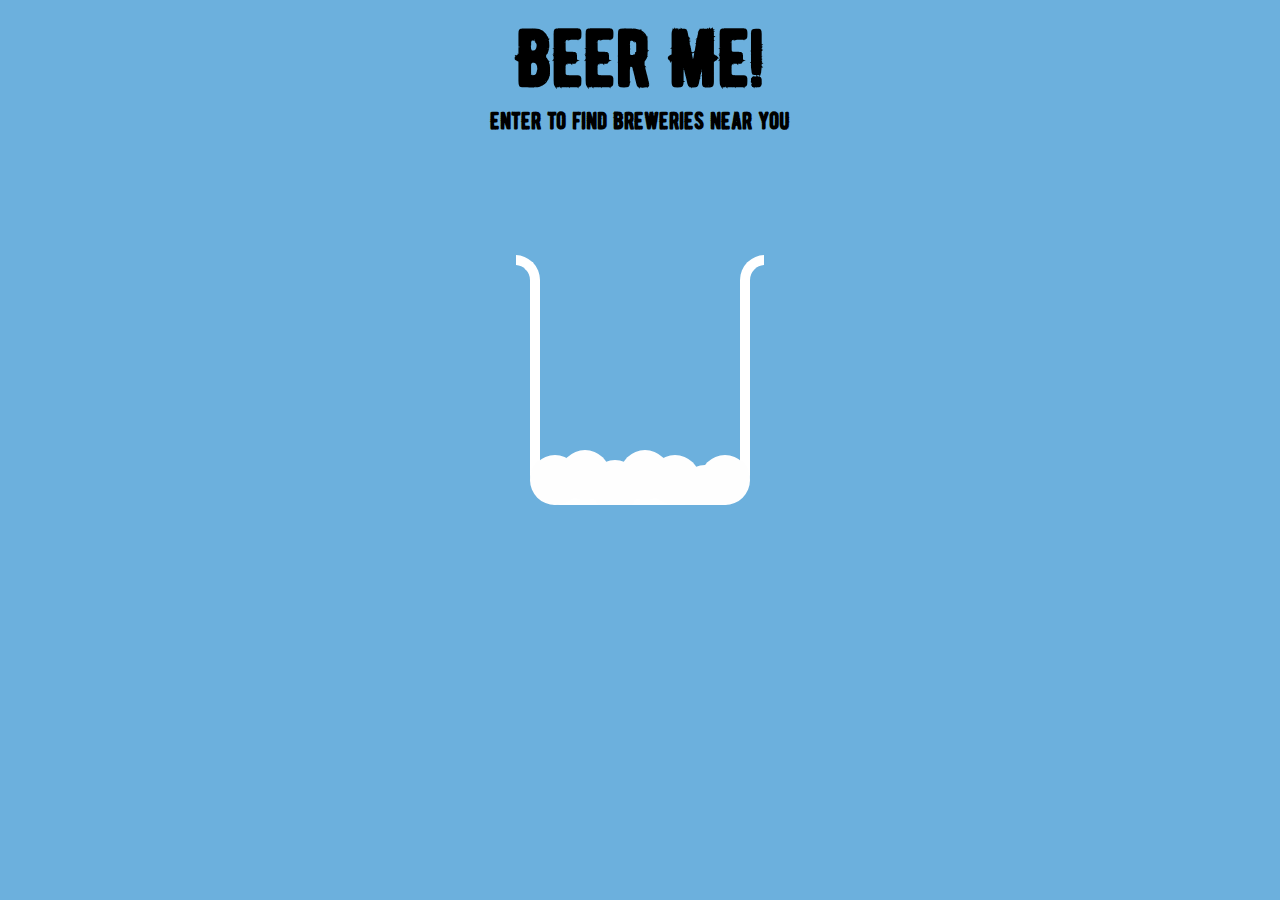
<file: index.html>
<!DOCTYPE html>
<html>
    <head>
        <meta charset="utf-8">
        <link rel="stylesheet" href="style/landing.css">
        <link href="https://fonts.googleapis.com/css?family=Special+Elite" rel="stylesheet">
        <title>Beer Me!</title>
    </head>
<body>
    <div class="header">
        <h1 class="title">Beer Me!</h1>
        <h3 class="quote">enter to find breweries near you</h3>
    </div>
    <div id="container">
        <div class="pour"></div>
        <div id="beaker">
            <div class="beer-foam">
                <div class="foam-1"></div>
                <div class="foam-2"></div>
                <div class="foam-3"></div>
                <div class="foam-4"></div>
                <div class="foam-5"></div>
                <div class="foam-6"></div>
                <div class="foam-7"></div>
            </div>
            <div id="liquid">
                <div class="bubble bubble1"></div>
                <div class="bubble bubble2"></div>
                <div class="bubble bubble3"></div>
                <div class="bubble bubble4"></div>
                <div class="bubble bubble5"></div>
            </div>
        </div>
    </div>
    <div class="hidden" id="button">
        <a class="btn" href="main.html">Find me a Beer!</a>
    </div>


    <script src="https://ajax.googleapis.com/ajax/libs/jquery/3.1.0/jquery.min.js"></script>
    <script src="style/landing.js"></script>
    <script src="https://maxcdn.bootstrapcdn.com/bootstrap/3.3.7/js/bootstrap.min.js"></script>

</body>
</html>
</file>
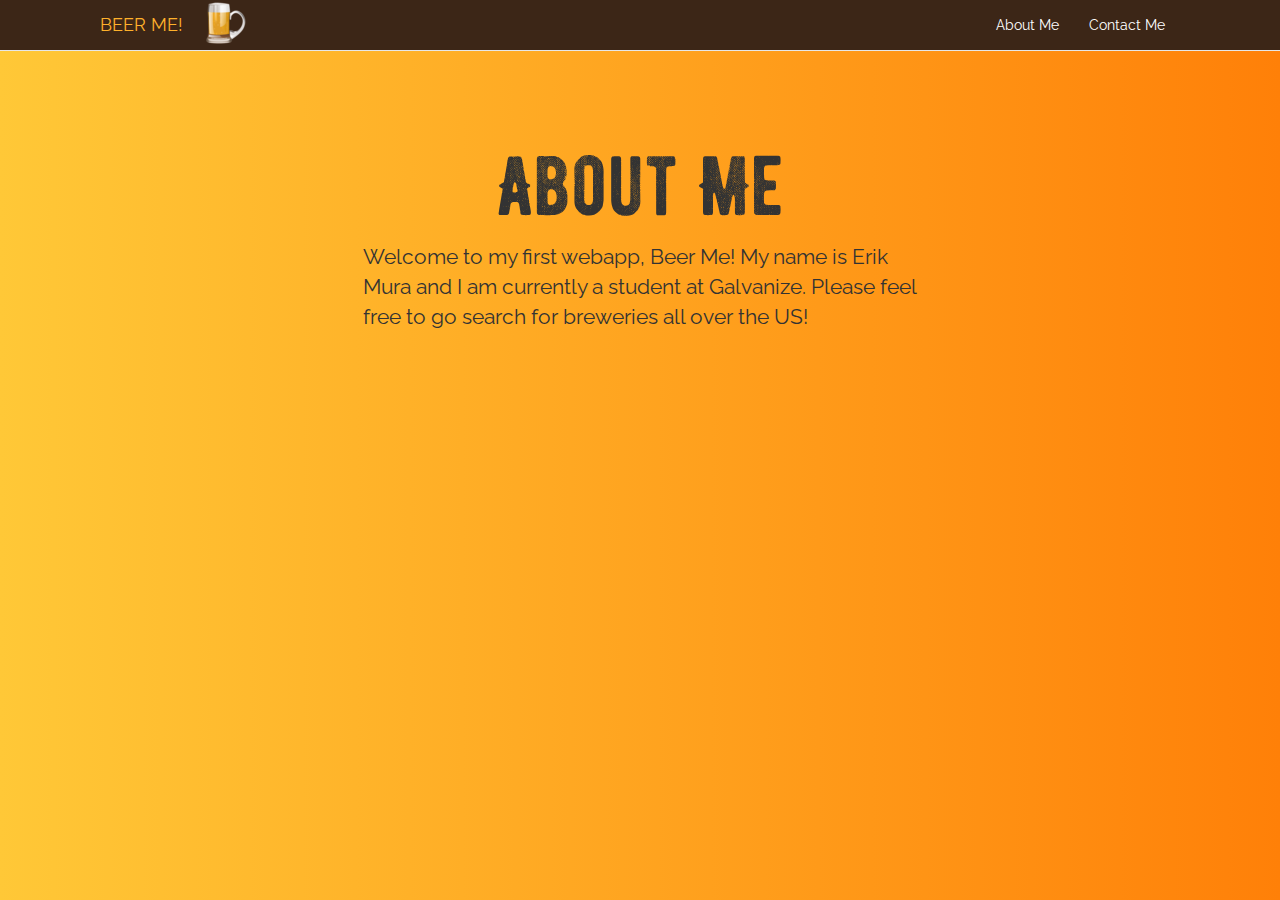
<file: about.html>
<!DOCTYPE html>
<html>

<head>
   <meta charset="utf-8">
   <link rel="icon" href="images/icon.png">
   <link rel="stylesheet" href="https://maxcdn.bootstrapcdn.com/bootstrap/3.3.7/css/bootstrap.min.css">
   <link href="https://fonts.googleapis.com/css?family=Raleway" rel="stylesheet">
   <link href="https://fonts.googleapis.com/css?family=Special+Elite" rel="stylesheet">
   <link rel="stylesheet" href="style/main.css">
   <title>Beer Me!</title>
</head>

<body>
   <nav class="navbar navbar-default navbar-fixed-top">
      <div class="container-fluid">
         <div class="navbar-header">
            <button type="button" class="navbar-toggle collapsed" data-toggle="collapse" data-target="#bs-example-navbar-collapse-1" aria-expanded="false">
                <span class="sr-only">Toggle navigation</span>
                <span class="icon-bar"></span>
                <span class="icon-bar"></span>
                <span class="icon-bar"></span>
            </button>
            <a class="navbar-brand" href="main.html">BEER ME!</a>
            <img src="images/icon.png">
         </div>
         <div class="collapse navbar-collapse" id="bs-example-navbar-collapse-1">
            <ul class="nav navbar-nav navbar-right">
               <li><a href="about.html" class="link">About Me</a></li>
               <li><a href="contact.html" class="link">Contact Me</a></li>
            </ul>
         </div>
      </div>
   </nav>
   <div class="container">
      <div class="row">
         <div class="col-lg-6 col-lg-offset-3">
            <h1 class="title">About Me</h1>
            <p>Welcome to my first webapp, Beer Me! My name is Erik Mura and I am currently a student at Galvanize. Please feel free to go search for breweries all over the US!</p>
         </div>
      </div>
   </div>

   <script src="https://ajax.googleapis.com/ajax/libs/jquery/3.1.0/jquery.min.js"></script>
   <script src="style/main.js"></script>
   <script src="https://maxcdn.bootstrapcdn.com/bootstrap/3.3.7/js/bootstrap.min.js"></script>
</body>
</html>
</file>
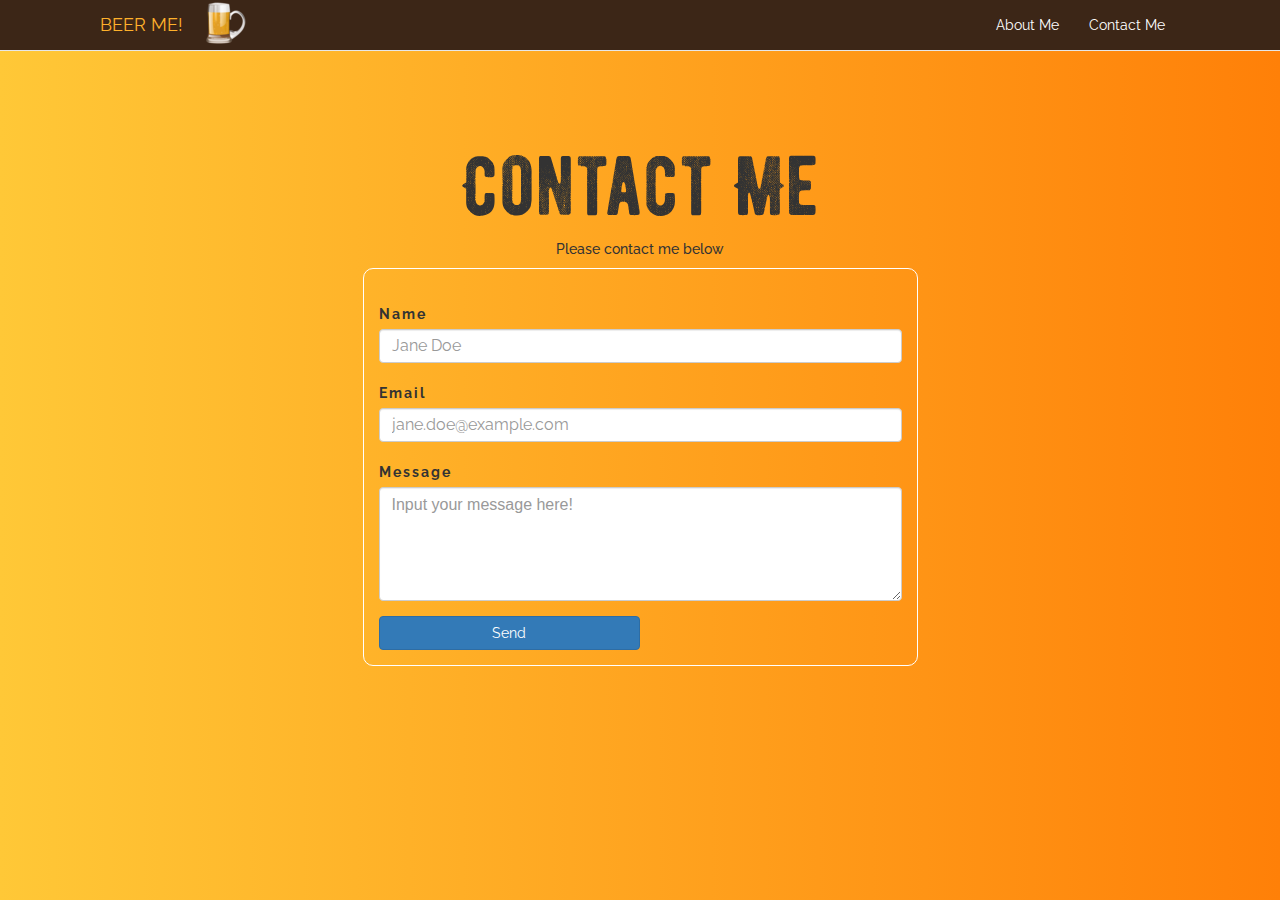
<file: contact.html>
<!DOCTYPE html>
<html>

<head>
   <meta charset="utf-8">
   <link rel="stylesheet" href="https://maxcdn.bootstrapcdn.com/bootstrap/3.3.7/css/bootstrap.min.css">
   <link href="https://fonts.googleapis.com/css?family=Raleway" rel="stylesheet">
   <link href="https://fonts.googleapis.com/css?family=Special+Elite" rel="stylesheet">
   <link rel="stylesheet" href="style/main.css">
   <title>Beer Me!</title>
</head>

<body>
   <nav class="navbar navbar-default navbar-fixed-top">
      <div class="container-fluid">
         <div class="navbar-header">
            <button type="button" class="navbar-toggle collapsed" data-toggle="collapse" data-target="#bs-example-navbar-collapse-1" aria-expanded="false">
                <span class="sr-only">Toggle navigation</span>
                <span class="icon-bar"></span>
                <span class="icon-bar"></span>
                <span class="icon-bar"></span>
            </button>
            <a class="navbar-brand" href="main.html">BEER ME!</a>
            <img src="images/icon.png">
         </div>
         <div class="collapse navbar-collapse" id="bs-example-navbar-collapse-1">
            <ul class="nav navbar-nav navbar-right">
               <li><a href="about.html" class="link">About Me</a></li>
               <li><a href="contact.html" class="link">Contact Me</a></li>
            </ul>
         </div>
      </div>
   </nav>
   <div class="container">
      <div class="row">
         <div class="col-xs-6 col-md-6 col-lg-6 col-lg-offset-3">
            <h1 class="title">Contact Me</h1>
            <h5>Please contact me below</h5>
            <form>
               <div class="form-group">
                  <label for="exampleInputName2">Name</label>
                  <input type="text" class="form-control" id="exampleInputName2" placeholder="Jane Doe">
                  <label for="exampleInputEmail2">Email</label>
                  <input type="email" class="form-control" id="exampleInputEmail2" placeholder="jane.doe@example.com">
                  <label for=" Email1msg">Message</label>
                  <textarea class="form-control" rows="5" placeholder="Input your message here!"></textarea>
               </div>
               <button type="submit" class="btn btn-primary">Send</button>
            </form>
         </div>
      </div>
   </div>



   <script src="https://ajax.googleapis.com/ajax/libs/jquery/3.1.0/jquery.min.js"></script>
   <script src="style/main.js"></script>
   <script src="https://maxcdn.bootstrapcdn.com/bootstrap/3.3.7/js/bootstrap.min.js"></script>
</body>
</html>
</file>
<file: style/landing.css>
@import url(http://fonts.googleapis.com/css?family=Lato:700,900);
@font-face {
    font-family: 'Bernier';
    src: url('bernier/Bernier.otf');
}
body {
    background-color: #6cb0dd;
}
#container {
  height: 370px;
  margin: 0 auto;
  overflow: hidden;
  position: relative;
  top: 0px;
  width: 248px;
}
#container div {
    position: absolute;
}
.pour {
  position: absolute;
  left: 45%;
  width: 20px;
  height: 0px;
  background-color: #edaf32;
  border-radius: 10px
}
#beaker {
  border: 10px solid #FFF;
  border-top: 0;
  border-radius: 0 0 30px 30px;
  height: 200px;
  left: 14px;
  bottom: 0;
  width: 200px;
}
#beaker:before,
#beaker:after {
  border: 10px solid #FFF;
  border-bottom: 0;
  border-radius: 30px 30px 0 0;
  content: '';
  height: 30px;
  position: absolute;
  top: -40px;
  width: 30px;
}
#beaker:before {
    left: -50px;
}
#beaker:after {
    right: -50px;
}
#liquid {
  background-color: #edaf32;
  border: 10px solid #edaf32;
  border-radius: 0 0 20px 20px;
  bottom: 0;
  height: 0px;
  overflow: hidden;
  width: 180px;
}
#liquid:after {
  background-color: rgba(255, 255, 255, 0.25);
  bottom: -10px;
  content: '';
  height: 200px;
  left: -40px;
  position: absolute;
  transform: rotate(30deg);
  -webkit-transform: rotate(15deg);
  width: 110px;
}
#liquid .bubble {
  -webkit-animation-name: bubble;
  -webkit-animation-iteration-count: infinite;
  -webkit-animation-timing-function: linear;
  background-color: rgba(255, 255, 255, 0.2);
  bottom: 0;
  border-radius: 10px;
  height: 20px;
  width: 20px;
}
@-webkit-keyframes bubble {
  0% { bottom: 0; }

   50% {
     background-color: rgba(255, 255, 255, 0.2);
      bottom: 80px;
   }

   100% {
     background-color: rgba(255, 255, 255, 0);
      bottom: 160px;
   }
}
.bubble1 {
  left: 10px;
  -webkit-animation-delay: 1000ms;
  -webkit-animation-duration: 1000ms;
}
.bubble2 {
  left: 50px;
  -webkit-animation-delay: 700ms;
  -webkit-animation-duration: 1100ms;
}
.bubble3 {
  left: 100px;
  -webkit-animation-delay: 1200ms;
  -webkit-animation-duration: 1300ms;
}
.bubble4 {
  left: 130px;
  -webkit-animation-delay: 1100ms;
  -webkit-animation-duration: 700ms;
}
.bubble5 {
  left: 170px;
  -webkit-animation-delay: 1300ms;
  -webkit-animation-duration: 800ms;
}
/* Foam */
.beer-foam {
  position: absolute;
  bottom: 10px;
}
.foam-1, .foam-2, .foam-3, .foam-4,
.foam-5, .foam-6, .foam-7 {
  float: left;
  position: absolute;
  z-index: 999;
  width: 50px;
  height: 50px;
  border-radius: 30px;
  background-color: #fefefe;
}
.foam-1 {
  top: -30px;
  left: -10px;
}
.foam-2 {
  top: -35px;
  left: 20px;
}
.foam-3 {
  top: -25px;
  left: 50px;
}
.foam-4 {
  top: -35px;
  left: 80px;
}
.foam-5 {
  top: -30px;
  left: 110px;
}
.foam-6 {
  top: -20px;
  left: 140px;
}
.foam-7 {
  top: -30px;
  left: 160px;
}
.btn {
  background: #edaf32;
  background-image: -webkit-linear-gradient(top, #edaf32, #edaf32);
  background-image: -moz-linear-gradient(top, #edaf32, #edaf32);
  background-image: -ms-linear-gradient(top, #edaf32, #edaf32);
  background-image: -o-linear-gradient(top, #edaf32, #edaf32);
  background-image: linear-gradient(to bottom, #edaf32, #edaf32);
  -webkit-border-radius: 3;
  -moz-border-radius: 3;
  border-radius: 3px;
  font-family: Arial;
  color: #2d2d2d;
  font-size: 20px;
  padding: 10px 20px 10px 20px;
  border: solid #2d2d2d 2px;
  text-decoration: none;
}
.btn:hover {
  background: #fff;
  background-image: -webkit-linear-gradient(top, #fff, #fff);
  background-image: -moz-linear-gradient(top, #fff, #fff);
  background-image: -ms-linear-gradient(top, #fff, #fff);
  background-image: -o-linear-gradient(top, #fff, #fff);
  background-image: linear-gradient(to bottom, #fff, #fff);
  text-decoration: none;
}
#button {
    text-align: center;
    margin-top: 50px;
}
.header {
    text-align: center;
}
.header h1 {
    font-size: 5em;
    font-family: 'Bernier', cursive;
    text-align: center;
    margin-top: 10px;
    margin-bottom: 0px;
}
.quote, h3 {
    font-size: 1.5em;
    font-family: 'Bernier', cursive;
    text-align: center;
    margin-top: 0px;
    margin-bottom: 0px;
}
</file>
<file: style/main.css>
@font-face {
    font-family: 'Bernier';
    src: url('bernier/Bernier.otf');
}
/*
  ========================================
  Nav Bar
  ========================================
*/
.navbar-brand {
    padding-left: 100px;
}
.nav, .navbar-nav, .navbar-right {
    padding-right: 100px;
}
.navbar, .navbar-default {
    background-color: #3c2617;
}
.navbar-default .navbar-nav>li>a {
    color: white;
}
.navbar-default .navbar-nav>li>a:hover {
    color: #ffb12b;
}
.navbar-default .navbar-brand {
    color: white;
}
.navbar-default .navbar-brand:hover {
    color: #ffb12b;
}
a.selected {
    color: #ffc663;
}
/*
  ========================================
  Contact
  ========================================
*/

form {
	width:auto;
    margin-bottom: 40px;
    border: 1px solid white;
    border-radius: 10px;
    padding: 15px;
}
label {
	display:block;
	margin-top:20px;
	letter-spacing:2px;
}
input, textarea {
	width:auto;
	height:27px;
	background:#efefef;
	border-radius:5px;
	-moz-border-radius:5px;
	-webkit-border-radius:5px;
	border:1px solid #dedede;
	padding:10px;
	margin-top:3px;
	font-size:0.9em;
	color:#3a3a3a;
}
textarea {
	height:213px;
	font-family:Arial, Helvetica, sans-serif;
}
#submit {
	background-color: #268bd2;
    color: white;
	width:127px;
	height:45px;
	border:none;
	margin-top:20px;
	cursor:pointer;
}
#submit:hover {
		opacity:0.7;
}
#state {
    width: auto;
}
input, textarea,
input::-webkit-input-placeholder,
textarea::-webkit-input-placeholder {
    font-size: 16px;
}
.output {
    color: red;
    margin-top: 20px;
}
/*
========================================
    Output Box
========================================
*/
#brewery {
    width: 25%;
    text-align: center;
    font-size: 1.5em;
}
#website {
    width: 5%;
    text-align: center;
    font-size: 1.5em;
}
#desc {
    width: 70%;
    text-align: center;
    font-size: 1.5em;
}
table {
    width:95% !important;
    margin-left: 5% !important;
    margin-right: 5% !important;
}
td {
    font-size: 1em;
    color: #2d2d2d;
}
@media(max-width: 720px){td{font-size: 1.8em}}
/*
========================================
    Main
========================================
*/
h1, h3, h4, h5 {
    text-align: center;
    font-family:'Raleway';
}
h3 {
    margin-bottom: 30px;
    margin-top: 0px;
    font-family:'Raleway';
}
.title {
    font-size: 6em;
    font-family: 'Bernier', cursive;
    text-align: center;
}
#about {
    content-align: center;
}
p {
    font-size: 1.5em;
}
body {
    padding-top: 120px;
    font-family: 'Raleway', sans-serif;
    background: #ff8008; /* fallback for old browsers */
    background: -webkit-linear-gradient(to left, #ff8008 , #ffc837);
    background: linear-gradient(to left, #ff8008 , #ffc837);
}
.quote {
    padding: 5px;
}
.map {
  width:90% !important;
  margin-left: 5% !important;
  margin-right: 5% !important;
  height:600px !important;
  margin-bottom: 30px !important;
}
button {
    padding: 20px;
    width: 50%;
}
</file>
